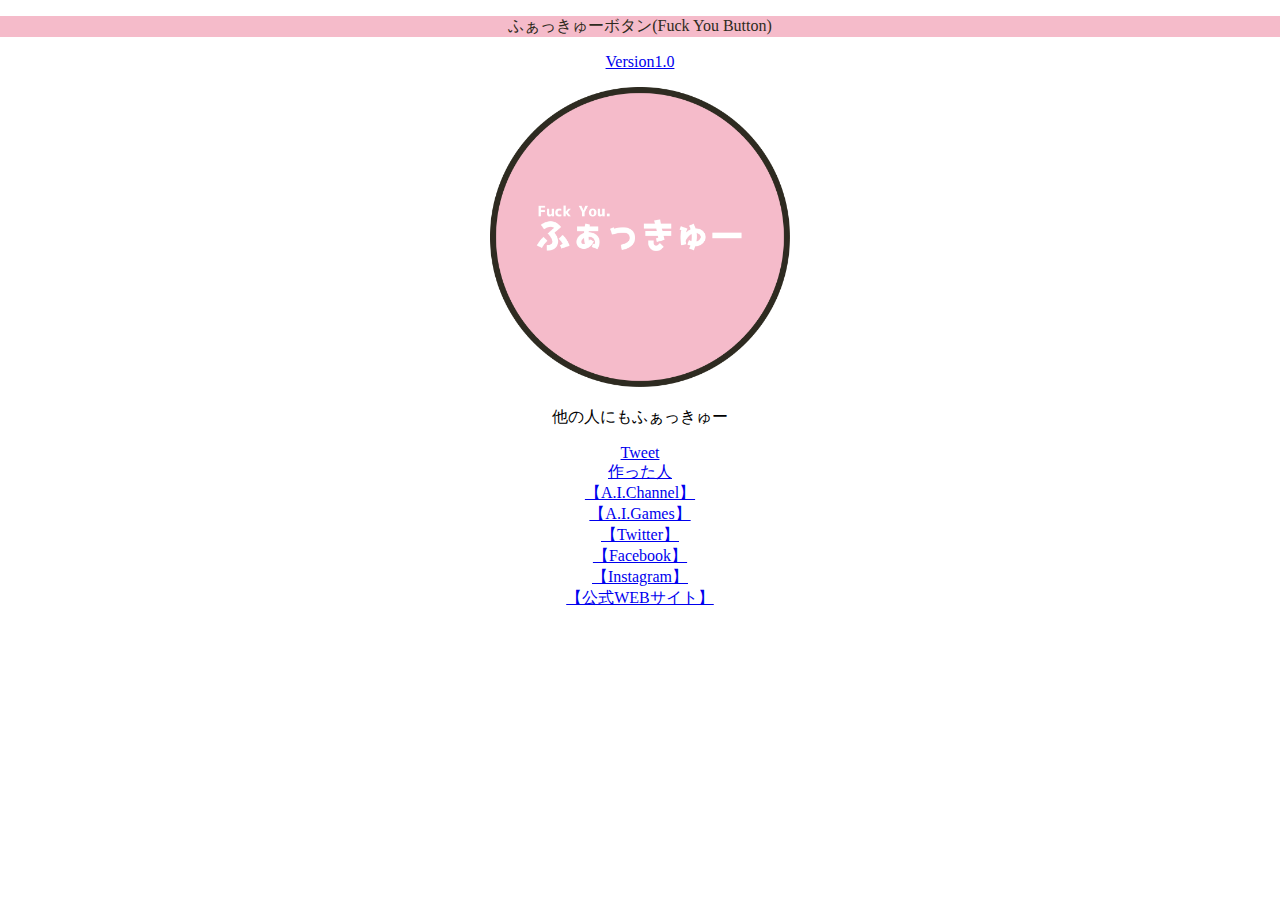
<file: index.html>
<!DOCTYPE html>
<html>

<head>
  <meta charset="utf-8">
  <meta name="viewport" content="width=device-width,initial-scale=1">
  <link rel="stylesheet" type="text/css" href="KizunaAI.css">
  <script type="text/javascript" src="KizunaAI.js"></script>
  <title>ふぁっきゅーボタン</title>
</head>

<body>
  <p class="MainTitle">ふぁっきゅーボタン(Fuck You Button)</p>

  <!-- 更新履歴 -->
  <script type="text/javascript">
    function disp() {
      window.alert('【更新履歴】\n2018/1/1 ver.1.0 公開');
    }
  </script>
  <a href="#" onClick="disp(); return false;">Version1.0</a>
  <!-- 講師履歴ここまで -->

  <!-- ふぁっきゅーボタン -->
  <p><a onClick="sound()"><img src="fuckyou.png" alt="ふぁっきゅー" width="300px" height="300px" class="button"></a></p>

  <audio id="sound-file" preload="auto">
	<source src="fuckyou.mp3" type="audio/mp3">
	<source src="fuckyou.wav" type="audio/wav">
</audio>
  <!-- ふぁっきゅーボタンここまで -->

<p>他の人にもふぁっきゅー</p>
<a href="https://twitter.com/share" class="twitter-share-button" data-url="https://pinebook0416.github.io/FuckYouButton/" data-text="わたしもあなたもふぁっきゅー" data-via="i_applepie0416" data-size="【ボタンのサイズ】" data-related="【ユーザ名】" data-count="【カウント表示の種類】" data-hashtags="【ハッシュタグ】">Tweet</a><br>
<script>!function(d,s,id){var js,fjs=d.getElementsByTagName(s)[0],p=/^http:/.test(d.location)?'http':'https';if(!d.getElementById(id)){js=d.createElement(s);js.id=id;js.src=p+'://platform.twitter.com/widgets.js';fjs.parentNode.insertBefore(js,fjs);}}(document, 'script', 'twitter-wjs');</script>

<a href="https://twitter.com/i_applepie0416"　>作った人</a><br>



<a href="https://goo.gl/uMP1DM">【A.I.Channel】</a><br>
<a href="https://goo.gl/Xn7u84">【A.I.Games】</a><br>
<a href="https://twitter.com/aichan_nel">【Twitter】</a><br>
<a href="https://www.facebook.com/Kizuna-AIofficial-773286456183351/">【Facebook】</a><br>
<a href="https://www.instagram.com/a.i.channel_official/">【Instagram】</a><br>
<a href="http://kizunaai.com/">【公式WEBサイト】</a><br>

</body>

</html>
</file>
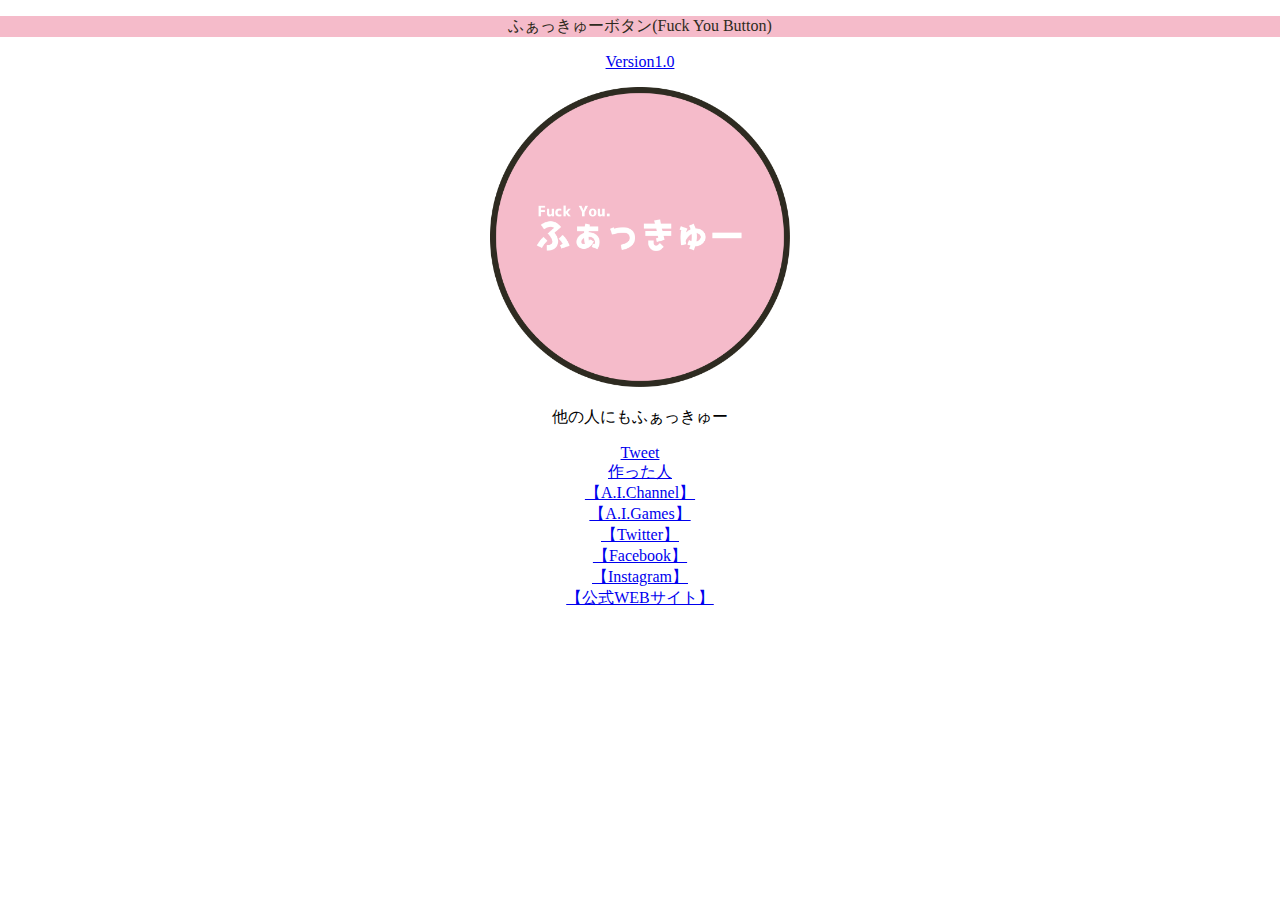
<file: KizunaAI.html>
<!DOCTYPE html>
<html>

<head>
  <meta charset="utf-8">
  <meta name="viewport" content="width=device-width,initial-scale=1">
  <link rel="stylesheet" type="text/css" href="KizunaAI.css">
  <script type="text/javascript" src="KizunaAI.js"></script>
  <title>ふぁっきゅーボタン</title>
</head>

<body>
  <p class="MainTitle">ふぁっきゅーボタン(Fuck You Button)</p>

  <!-- 更新履歴 -->
  <script type="text/javascript">
    function disp() {
      window.alert('【更新履歴】\n2018/1/1 ver.1.0 公開');
    }
  </script>
  <a href="#" onClick="disp(); return false;">Version1.0</a>
  <!-- 講師履歴ここまで -->

  <!-- ふぁっきゅーボタン -->
  <p><a onClick="sound()"><img src="fuckyou.png" alt="ふぁっきゅー" width="300px" height="300px" class="button"></a></p>

  <audio id="sound-file" preload="auto">
	<source src="fuckyou.mp3" type="audio/mp3">
	<source src="fuckyou.wav" type="audio/wav">
</audio>
  <!-- ふぁっきゅーボタンここまで -->

<p>他の人にもふぁっきゅー</p>
<a href="https://twitter.com/share" class="twitter-share-button" data-url="【ページのURL】" data-text="わたしもあなたもふぁっきゅー" data-via="i_applepie0416" data-size="【ボタンのサイズ】" data-related="【ユーザ名】" data-count="【カウント表示の種類】" data-hashtags="【ハッシュタグ】">Tweet</a><br>
<script>!function(d,s,id){var js,fjs=d.getElementsByTagName(s)[0],p=/^http:/.test(d.location)?'http':'https';if(!d.getElementById(id)){js=d.createElement(s);js.id=id;js.src=p+'://platform.twitter.com/widgets.js';fjs.parentNode.insertBefore(js,fjs);}}(document, 'script', 'twitter-wjs');</script>

<a href="https://twitter.com/i_applepie0416"　>作った人</a><br>



<a href="https://goo.gl/uMP1DM">【A.I.Channel】</a><br>
<a href="https://goo.gl/Xn7u84">【A.I.Games】</a><br>
<a href="https://twitter.com/aichan_nel">【Twitter】</a><br>
<a href="https://www.facebook.com/Kizuna-AIofficial-773286456183351/">【Facebook】</a><br>
<a href="https://www.instagram.com/a.i.channel_official/">【Instagram】</a><br>
<a href="http://kizunaai.com/">【公式WEBサイト】</a><br>

</body>

</html>
</file>
<file: KizunaAI.css>
/*ページ全体の設定*/
body{
	background-color: white;
	margin: auto;
	text-align: center;
}

/*テキストの設定*/
p{
	text-align: center;
}

/*メインタイトルの設定*/
p.MainTitle{
	background-color: #F5BBCA;
	color: #2E2B21;
}

/*ボタンの設定*/
</file>
